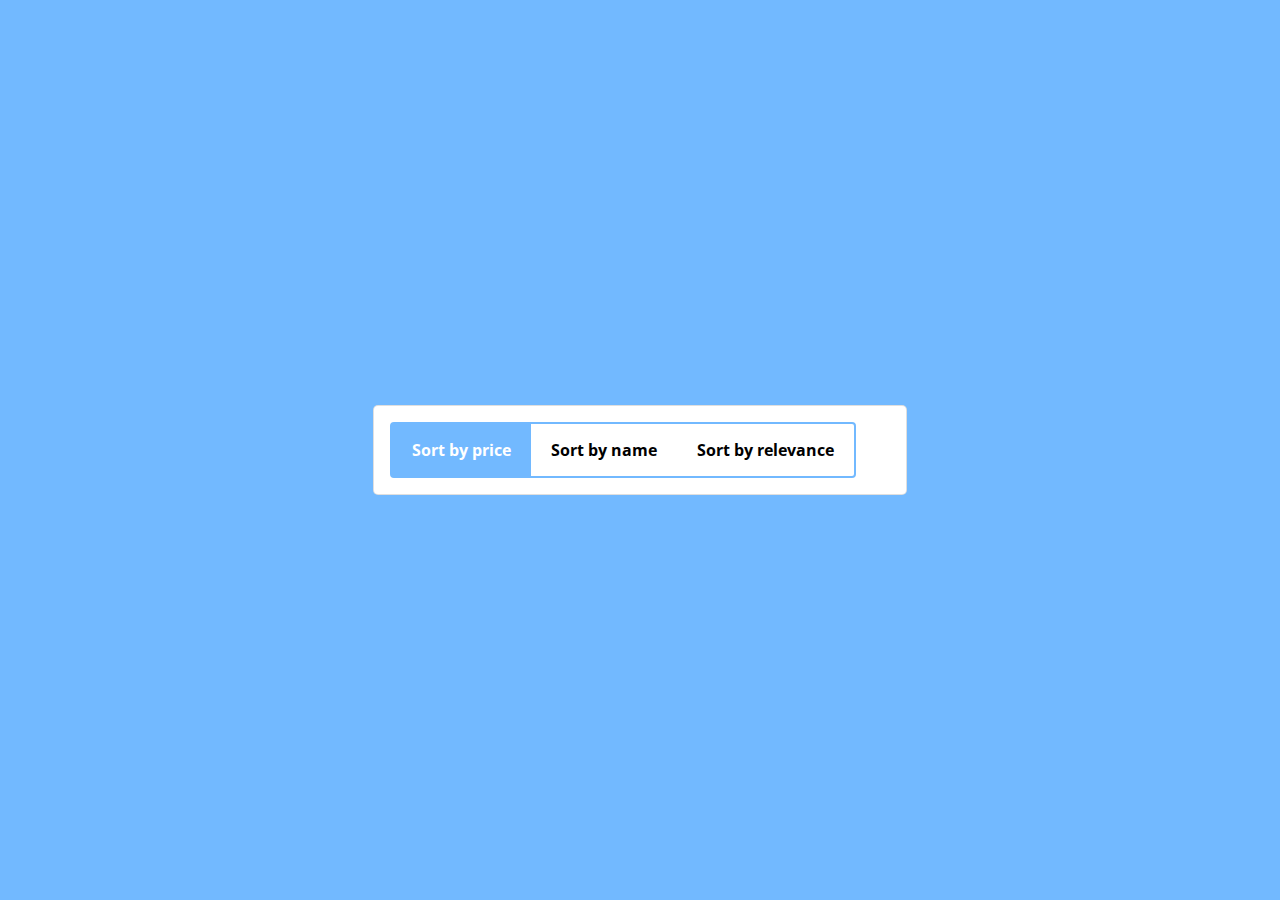
<file: Loop 1 - Step 1/assets/index.html>
<!doctype html>
<html>

<head>
    <meta name="viewport" content="width=device-width, initial-scale=1, shrink-to-fit=no">
    <title>Segmented control</title>
</head>
<link rel="stylesheet" href="styles.css">

<body>
    <!--
        Create a segmented control that turns into a <select> for mobile screens.
        They should sync whenever any of them is changed.
    -->
    <div class="container">


        <div class="section-radio">
            <label for="price" class="selected">Sort by price</label>
            <input onchange="changeValue(event)" id="price" name="sort" type="radio" value="price" checked>
            <label for="name">Sort by name</label>
            <input onchange="changeValue(event)" id="name" name="sort" type="radio" value="name">
            <label for="relevance">Sort by relevance</label>
            <input onchange="changeValue(event)" id="relevance" name="sort" type="radio" value="relevance">
        </div>

        <div class="section-select">
            <select onchange="changeValue(event)" name="select">
                <option value="price" selected>Sort by price</option>
                <option value="name">Sort by name</option>
                <option value="relevance">Sort by relevance</option>
            </select>
        </div>

    </div>

    <script src="script.js"></script>
</body>

</html>
</file>
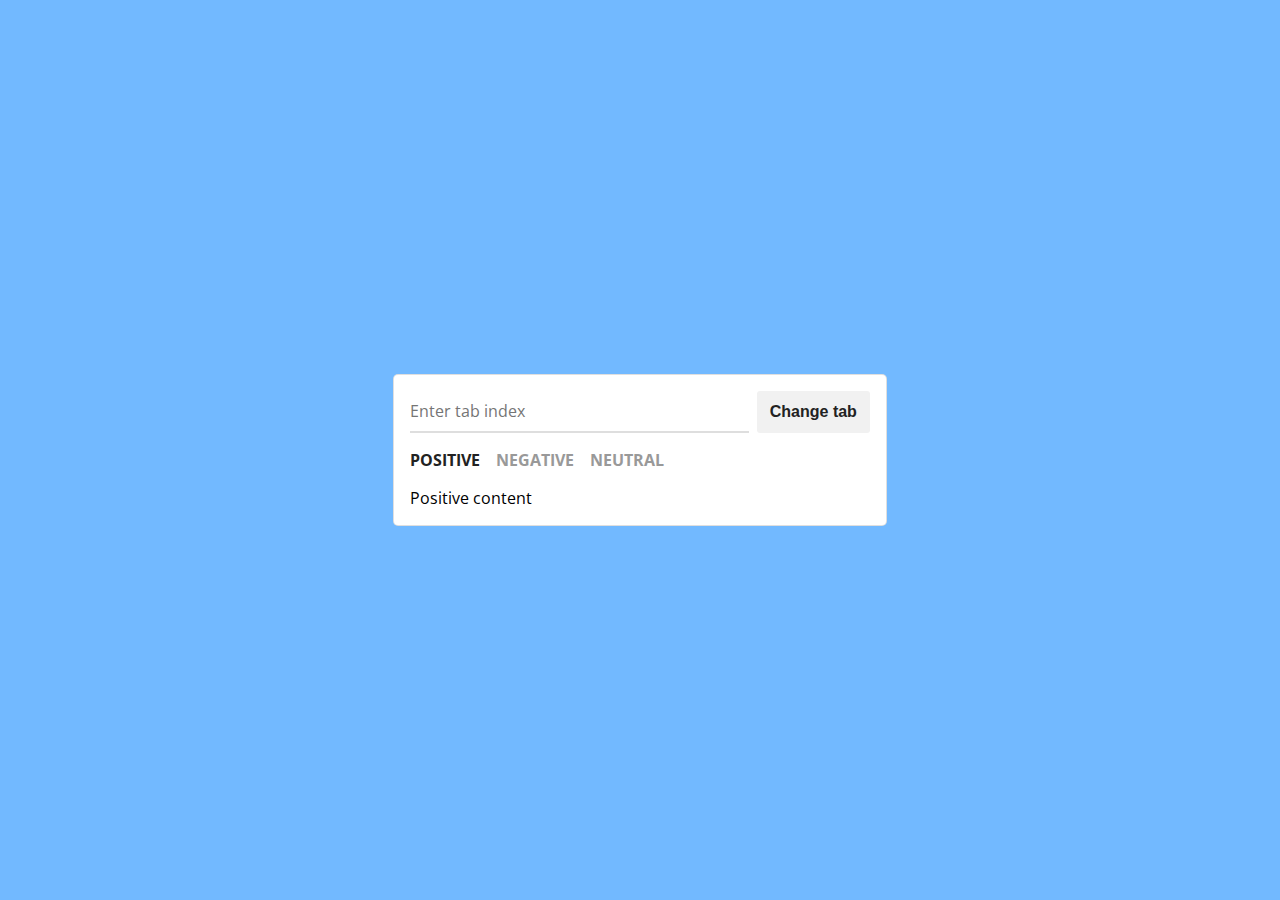
<file: Loop 1 - Step 2/assets/index.html>
<!doctype html>
<html>

<head>
    <meta name="viewport" content="width=device-width, user-scalable=no">
    <title>Progress navigation</title>
    <link rel="stylesheet" href="styles.css">
</head>

<body>
    <!--
        Create Tabs component, that has several tab buttons. Each button toggles active tab content.
        Add a text input with a button. User can enter any tab index in the input and toggle it by clicking the button.
        Indexes in this task are not the same as they are used in JS, so by entering 1 - first tab should be shown, not 0.
        If invalid index is entered - browser must show an alert.
    -->

    <div class="container">
        <div class="flex">
            <input id="input" type="number" placeholder="Enter tab index">
            <button id="button">Change tab</button>
        </div>

        <div class="tabs">
            <div class="tab-nav">
                <a href="#tab-positive" class="tab-item active">Positive</a>
                <a href="#tab-negative" class="tab-item">Negative</a>
                <a href="#tab-neutral" class="tab-item">Neutral</a>
            </div>

            <div class="tab-content">
                <div class="tab-panel active" id="tab-positive">
                    Positive content
                </div>
                <div class="tab-panel" id="tab-negative">
                    Negative content
                </div>
                <div class="tab-panel" id="tab-neutral">
                    Neutral content
                </div>
            </div>

        </div>
    </div>


    <script src="scripts.js"></script>
</body>

</html>
</file>
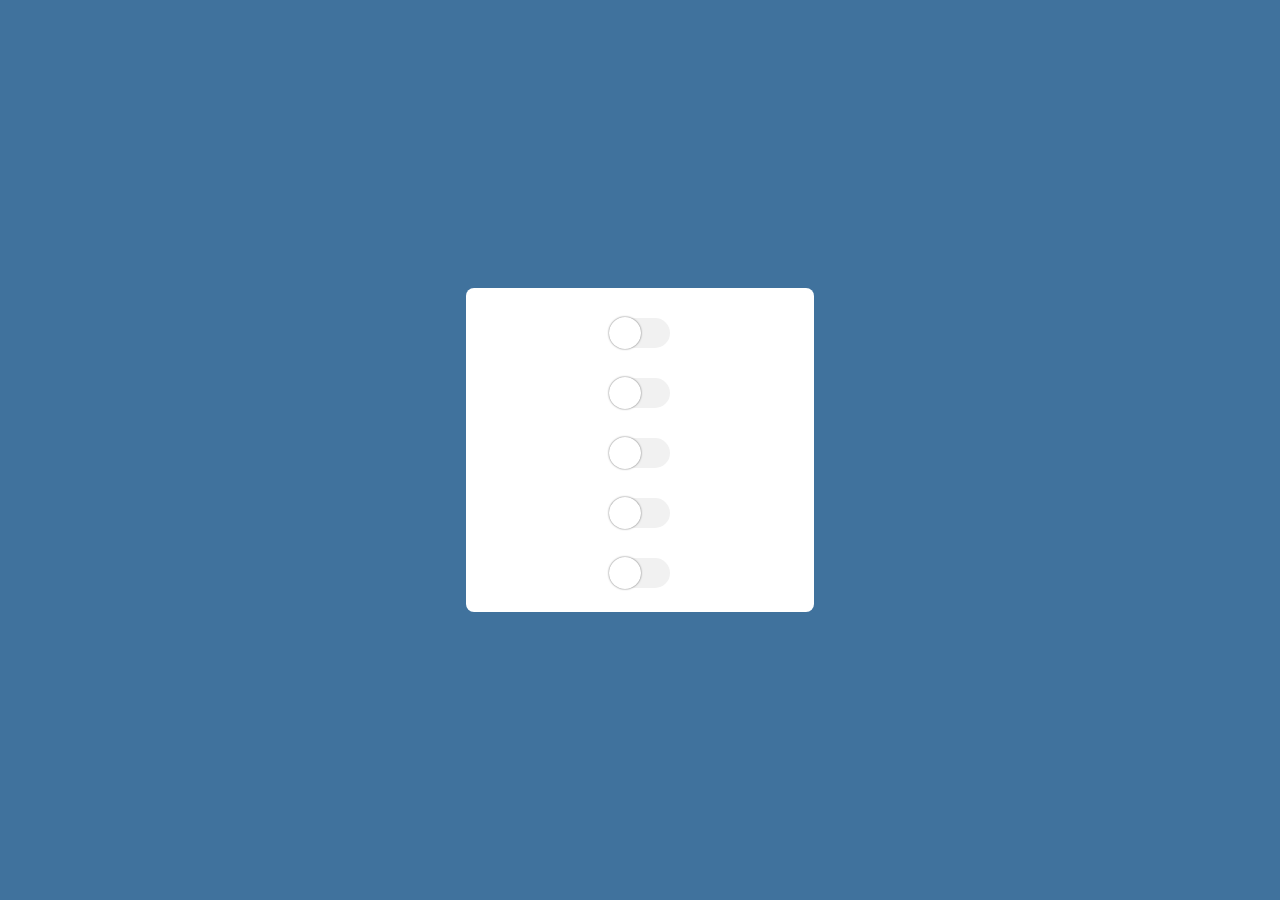
<file: Loop 1 - Step 3/assets/index.html>
<!doctype html>
<html>

<head>
    <title>Random switches</title>
    <link rel="stylesheet" href="styles.css">
</head>

<body>
    <!--
        Create several switcher elements.
        Whenever you change any of them - all other switchers must randomly change their state.
    -->

    <div class="container">
        <input class="check" id="1" type="checkbox" value="1">
        <label for="1">1</label>
        <input class="check" id="2" type="checkbox" value="2">
        <label for="2">2</label>
        <input class="check" id="3" type="checkbox" value="3">
        <label for="3">3</label>
        <input class="check" id="4" type="checkbox" value="4">
        <label for="4">4</label>
        <input class="check" id="5" type="checkbox" value="5">
        <label for="5">5</label>
    </div>

    <script src="scripts.js"></script>
</body>

</html>
</file>
<file: Loop 1 - Step 1/assets/styles.css>
@import url('https://fonts.googleapis.com/css?family=Open+Sans&display=swap');

body {
  padding: 0;
  margin: 0;
  box-sizing: border-box;
  display: flex;
  align-items: center;
  justify-content: center;
  height: 100vh;
  background-color: #72b9ff;
  font-family: 'Open Sans', sans-serif;
  font-weight: bold;
}

.container {
  padding: 1rem;
  border-radius: 5px;
  background-color: white;
  border: 1px solid rgba(0, 0, 0, 0.125);
  width: 500px;
}

input[type="radio"] {
  position: absolute;
  visibility: hidden;
}

/* Input radio */
.section-radio {
  border: 2px solid #72b9ff;
  border-radius: 4px;
}

.section-radio label {
  padding: 15px 20px;
  cursor: pointer;
}

.section-radio label.selected {
  color: white;
  background-color: #72b9ff;
}

/* Input select */
.section-select select {
  border: 2px solid #72b9ff;
  padding: 15px 20px;
  border-radius: 4px;
  width: 100%;
  font-family: 'Open Sans', sans-serif;
  font-size: 16px;
  font-weight: bold;
}

.section-radio {
  display: none;
}

.section-select {
  display: flex;
}

@media (min-width: 768px) {
  .section-radio {
    display: inline-flex;
  }
  .section-select {
    display: none;
  }
}
</file>
<file: Loop 1 - Step 2/assets/styles.css>
@import url("https://fonts.googleapis.com/css?family=Open+Sans&display=swap");

body {
  padding: 0;
  margin: 0;
  box-sizing: border-box;
  display: flex;
  align-items: center;
  justify-content: center;
  height: 100vh;
  background-color: #72b9ff;
  font-family: "Open Sans", sans-serif;
  /* font-weight: bold; */
}

.container {
  padding: 1rem;
  border-radius: 5px;
  background-color: white;
  border: 1px solid rgba(0, 0, 0, 0.125);
  min-width: 460px;
}

.flex {
  display: flex;
  margin-bottom: 1rem;
}

input {
  flex: 1 1 75%;
  outline: none;
  border: none;
  border-bottom: 2px solid #dedede;
  transition: border 200ms ease-in-out;
  padding: 0.5rem 0;
  font-size: 16px;
  font-family: "Open Sans", sans-serif;
  margin-right: 0.5rem;
}

input:focus {
  border-bottom-color: #222;
}

button {
  flex: 1 1 25%;
  background-color: #f1f1f1;
  color: #222;
  border: none;
  border-radius: 3px;
  padding: 0.75rem;
  font-size: 16px;
  font-weight: 500;
  cursor: pointer;
  outline: none;
  transition: background-color 200ms ease-in-out;
  font-weight: bold;
}

button:hover {
  background-color: #ededed;
}

button:active {
  transform: translateY(1px);
}

/* tabs */

.tab-nav {
  margin-bottom: 1rem;
}

.tab-nav a {
  text-transform: uppercase;
  color: #999;
  text-decoration: none;
  font-weight: bold;
  margin-right: 0.75rem;
  transition: color 300ms ease-in-out;
}

.tab-nav a.active {
  color: #222;
  transition: color 300ms ease-in-out;
}

.tab-panel {
  display: none;
}

.tab-panel.active {
  display: block;
}
</file>
<file: Loop 1 - Step 3/assets/styles.css>
body {
  padding: 0;
  margin: 0;
  box-sizing: border-box;
  background-color: #40729d;
  display: flex;
  align-items: center;
  justify-content: center;
  height: 100vh;
}

.container {
  background-color: #fff;
  border-radius: 8px;
  width: 20%;
  min-width: 300px;
  padding: 1.5rem;
  display: flex;
  flex-direction: column;
  align-items: center;
}

input {
  visibility: hidden;
  height: 0;
  width: 0;
}

label {
  cursor: pointer;
  width: 60px;
  height: 30px;
  background-color: #f1f1f1;
  position: relative;
  border-radius: 100px;
  font-size: 0;
  transition: all 200ms ease-in-out;
}

label:not(:last-of-type) {
  margin-bottom: 1.5rem;
}

label:after {
  content: "";
  position: absolute;
  top: -1px;
  left: -1px;
  width: 32px;
  height: 32px;
  background-color: #fff;
  border-radius: 50%;
  transition: all 200ms ease-in-out;
  box-shadow: 0px 0px 2px 0px rgba(102, 102, 102, 1);
}

input:checked + label {
  background-color: #2ccc71;
}

input:checked + label:after {
  left: calc(100% + 1px);
  transform: translateX(-100%);
}
</file>
